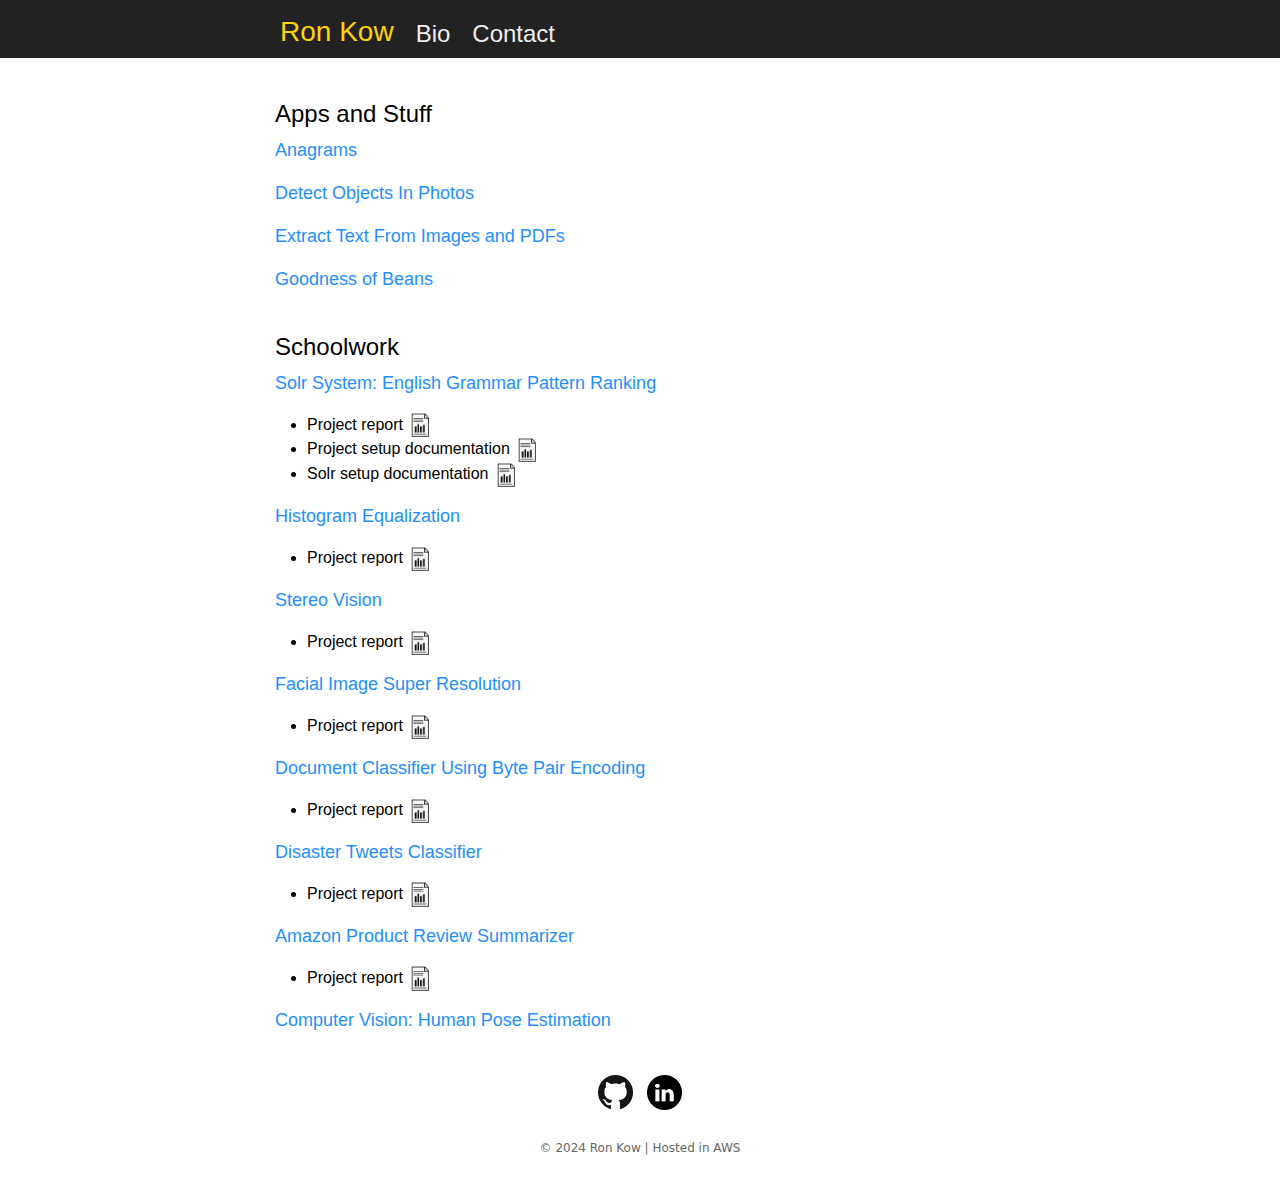
<file: index.html>
<!doctype html>
<html lang="en" class="h-100">
    
<head>
    

<!-- VIEWPORT FOR RESPONSIVE MOBILE FIRST -->
<meta charset="utf-8">
<meta name="viewport" content="width=device-width, initial-scale=1">
<meta name="description" content="">

<title>Ron Kow</title>

<link rel="canonical" href="https://ronkow.com">    
    

<!-- REQUIRED: BOOTSTRAP CORE CSS v5.1.3-->
<!--<link href="https://cdn.jsdelivr.net/npm/bootstrap@5.1.3/dist/css/bootstrap.min.css" rel="stylesheet" integrity="sha384-1BmE4kWBq78iYhFldvKuhfTAU6auU8tT94WrHftjDbrCEXSU1oBoqyl2QvZ6jIW3" crossorigin="anonymous">-->
<link href="./css/bootstrap.min.css" rel="stylesheet">


<!-- REQUIRED: STYLES FOR THIS BOOTSTRAP TEMPLATE -->
<link href="./css/bs.css" rel="stylesheet">
    

<!-- FONT AWESOME -->
<!-- https://fontawesome.com/kits/6e8ef6f6c0/use?welcome=yes -->
<!--<script src="https://kit.fontawesome.com/6e8ef6f6c0.js" crossorigin="anonymous"></script>-->


<style>
a.link {
    color:dodgerblue;
}



//p.contact {
//    color:gray;
//}
</style>

</head>


<!-- BODY STARTS HERE --------------------------------------------------------->
<body class="d-flex flex-column h-100" style="overflow-y:scroll;"> <!-- STICKY FOOTER -->


<!-- HEADER STARTS HERE ------------------------------------------------------->
<nav class="navbar navbar-expand-md navbar-dark fixed-top" style="background-color:#222; line-height:24px; padding-top:12px; padding-left:0px; padding-bottom:0.5px;" >


<div class="container">

<a class="nav-link px-2" href="./index.html">
    <div style="font-size:28px; font-family:Arial; padding-bottom:5px;">
    <span style="color:white"></span><span style="color:#FFD201">Ron Kow</span>
    </div>
</a>


<button class="navbar-toggler" type="button" data-bs-toggle="collapse" data-bs-target="#navbarCollapse" aria-controls="navbarCollapse" aria-expanded="false" aria-label="Toggle navigation" style="padding-bottom:12px;">
  <span class="navbar-toggler-icon"></span>
</button>
    
    
<div class="collapse navbar-collapse" id="navbarCollapse">
<div style="font-size:19px; font-family:Arial;">
    
<ul class="navbar-nav me-auto mb-2 mb-md-0">
    
    <li class="nav-item">
    <a class="nav-link px-2" href="./bio.html"><span style="color:#eee; font-size:24px; margin-left:6px">Bio</span></a>
    </li>

    <li class="nav-item">
    <a class="nav-link px-2" href="./contact.html"><span style="color:#eee; font-size:24px; margin-left:6px">Contact</span></a>
    </li>
  
</ul>

</div>
</div>

</div>  <!-- container -->
</nav>

<!-- HEADER ENDS HERE --------------------------------------------------------->


  
<!-- PAGE CONTENT STARTS HERE ------------------------------------------------->

<main class="flex-shrink-0"> <!-- *** STICKY FOOTER *** -->

<div class="container">
  

<div style="margin-top:0px"></div>    
  
<div style="margin-top:20px"></div>

<div style="width:100%">
<div style="font-family:Arial; font-size:18px; text-align: left; display: block; color: black; text-decoration: none;">

<h4>Apps and Stuff</h4>

<p><a class="link" href="http://anagram.ronkow.com">Anagrams</a></p>
<p><a class="link" href="http://detector.ronkow.com">Detect Objects In Photos</a></p>

<p><a class="link" href="http://extract.ronkow.com">Extract Text From Images and PDFs</a></p>
    
<!--<p><a class="link" href="http://nuts.ronkow.com">Global Nut Trade</a></p>-->
    
<p><a class="link" href="beans/">Goodness of Beans</a></p>

<div style="margin-bottom:40px"></div>

<h4>Schoolwork</h4>

<p><a class="link" href="https://github.com/ronkow/solr-learning-to-rank">Solr System: English Grammar Pattern Ranking</a>
<ul style="">
<li style="font-family:Arial; font-size:16px;">Project report <a href="report/msai_project_report.pdf"><img src="image/report.png" style="width:18px; margin-left:4px;"></a></li>
<li style="font-family:Arial; font-size:16px;">Project setup documentation <a href="report/msai_setup_documentation.pdf"><img src="image/report.png" style="width:18px; margin-left:4px;"></a></li>
<li style="font-family:Arial; font-size:16px;">Solr setup documentation <a href="report/solr_setup_documentation.pdf"><img src="image/report.png" style="width:18px; margin-left:4px;"></a></li>
</ul>
</p>

<p><a class="link" href="https://github.com/ronkow/histogram-equalization">Histogram Equalization</a> 
<ul>
<li style="font-family:Arial; font-size:16px;">Project report <a href="report/histogram_equalization.pdf"><img src="image/report.png" style="width:18px; margin-left:4px;"></a></li>
</ul>
</p>

<p><a class="link" href="https://github.com/ronkow/stereo-vision">Stereo Vision</a> 
<ul>
<li style="font-family:Arial; font-size:16px;">Project report <a href="report/stereo_vision.pdf"><img src="image/report.png" style="width:18px; margin-left:4px;"></a></li>
</ul>
</p>

<p><a class="link" href="https://github.com/ronkow/facial-image-super-resolution">Facial Image Super Resolution</a> 
<ul>
<li style="font-family:Arial; font-size:16px;">Project report <a href="report/facial_image_super_resolution.pdf"><img src="image/report.png" style="width:18px; margin-left:4px;"></a></li>
</ul>
</p>

<p><a class="link" href="https://github.com/ronkow/document-classifier-byte-pair-encoding">Document Classifier Using Byte Pair Encoding</a> 
<ul>
<li style="font-family:Arial; font-size:16px;">Project report <a href="report/byte_pair_encoding.pdf"><img src="image/report.png" style="width:18px; margin-left:4px;"></a></li>
</li>
</ul>
</p>

<p><a class="link" href="https://github.com/ronkow/kaggle-disaster-tweets">Disaster Tweets Classifier</a> 
<ul>
<li style="font-family:Arial; font-size:16px;">Project report <a href="report/disaster_tweets.pdf"><img src="image/report.png" style="width:18px; margin-left:4px;"></a></li>
</ul>

<p><a class="link" href="https://github.com/ronkow/amazon-product-review-summarizer">Amazon Product Review Summarizer</a> 
<ul>
<li style="font-family:Arial; font-size:16px;">Project report <a href="report/amazon_product_review_summarizer.pdf"><img src="image/report.png" style="width:18px; margin-left:4px;"></a></li>
</li>
</ul>
</p>

<p><a class="link" href="report/computer_vision_pose_estimation.pdf">Computer Vision: Human Pose Estimation </a></p>

</div>    
</div>


<div style="margin-bottom:40px"></div>


<table style="margin-left: auto; margin-right: auto">
    <tr>
        <td><a class="link" href="https://github.com/ronkow"><img src="image/github.png" style="width:35px;"></a></td>
        <td><span style="margin-right:10px"></span></td>
        <td><a class="link" href="https://www.linkedin.com/in/ronkow/"><img src="image/linkedin.png" style="width:35px;"></a></td>
    </tr>
</table>


<div style="margin-bottom:20px"></div>
</div>


</main>


<footer class="footer mt-auto py-0">
    
<div style="background-color:#fff;  margin-bottom:20px">
<div class="py-2 my-0" style="text-align:center; color:#000; font-size:12px;">    
    <span style="color:#666">&copy; 2024 Ron Kow | Hosted in AWS</span>
</div>
</div>
  
</footer>


<!-- (2) BOOTSTRAP -->

<script src="./js/bootstrap.bundle.min.js"></script>

</body>
</html>
</file>
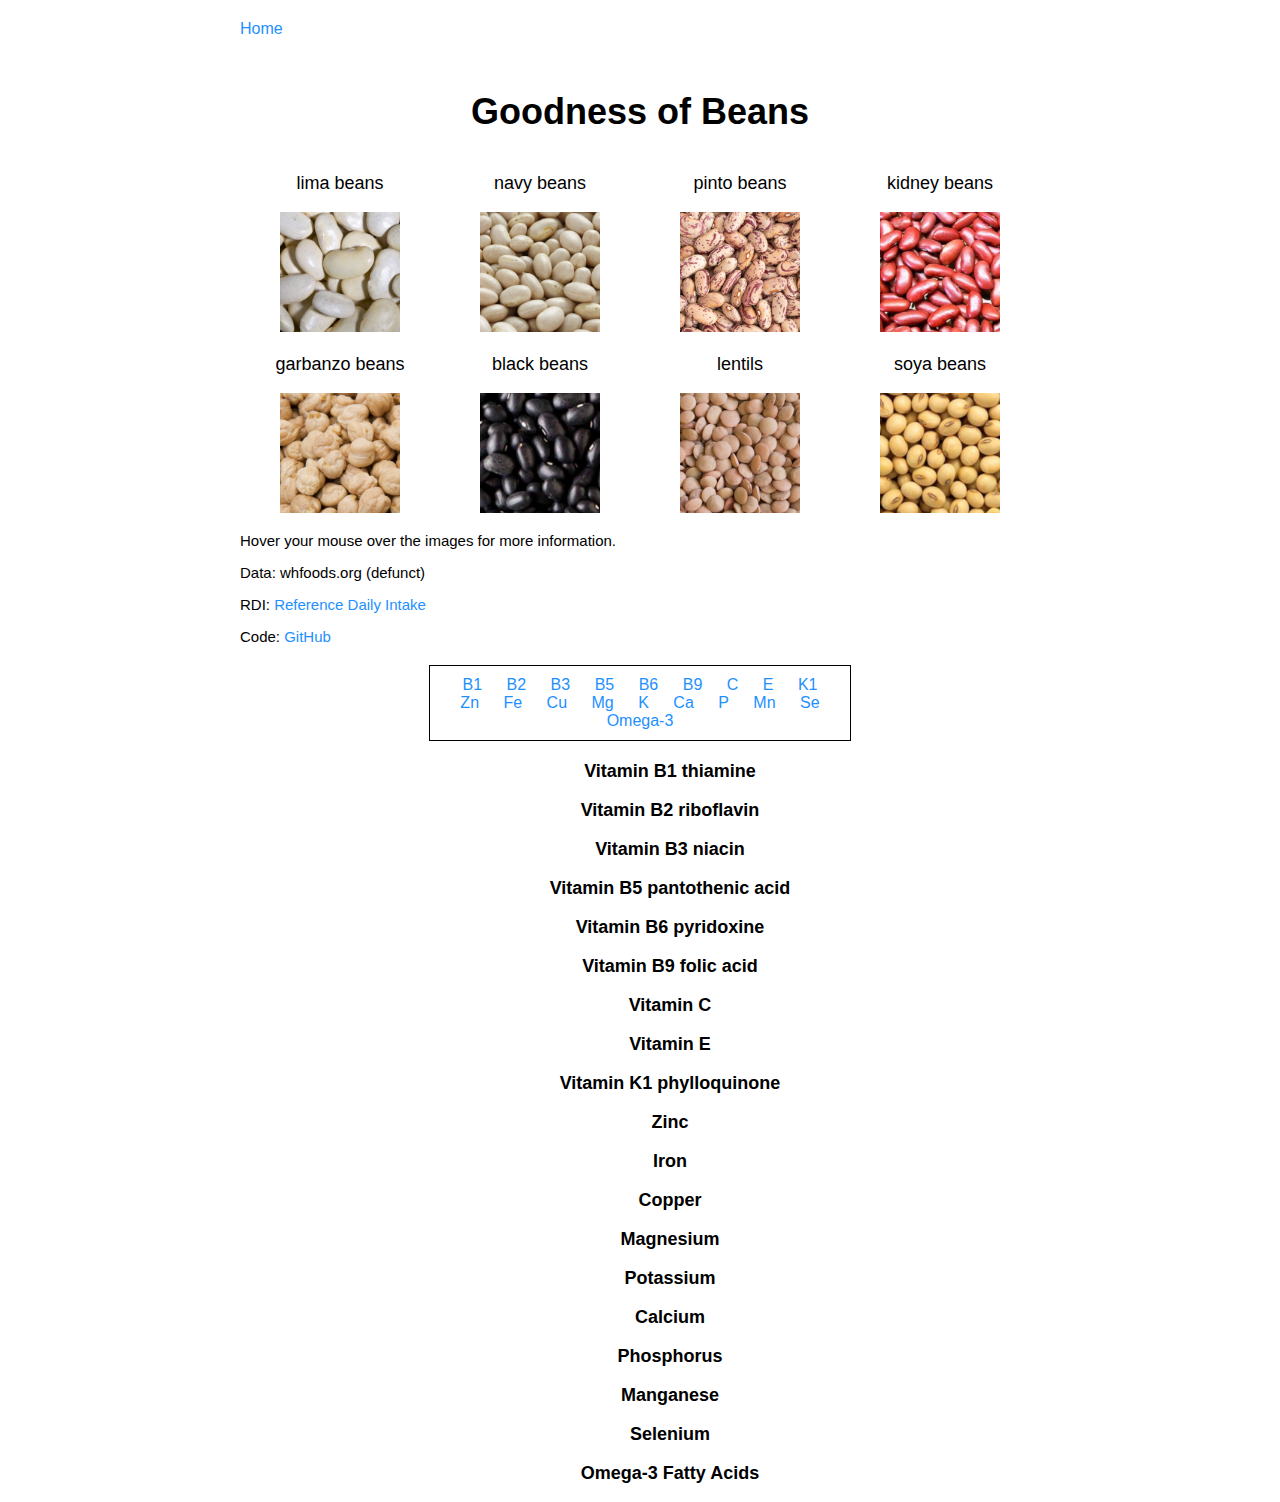
<file: beans/index.html>
<!DOCTYPE html>
<html lang="en">

<head>
  <meta charset="utf-8">
  <meta name="viewport"    content="width=device-width, initial-scale=1, shrink-to-fit=no">
  <meta name="author"      content="Ron Kow">
  <meta name="description" content="Nutritional value of beans">

  <title>The Goodness of Beans</title>

  <!--<link rel="icon" href="../../../image/favicon.ico">-->
  <!--<link rel="stylesheet" href="../../../css/style.css">-->

  <link rel="stylesheet" href="css/beans.css">

<style>
a:link {
    text-decoration: none;  /* none removes the underline */
}

a:hover {
    text-decoration: none;
	
}

a:visited {
    text-decoration: none;
}

a:active {
	text-decoration: none;
}

a.link {
    color:dodgerblue;
}

main {
		max-width: 800px;
		margin: auto;

		margin-top: 20px;
		padding-left:10px;
		padding-right:10px;
}

.tooltiptext {
    visibility: hidden;
    
    border: 1px solid black;
    border-radius: 6px;
    max-width: 100px;
    
    height: auto;
    
    padding: 4px;
    background: white;
    
    text-align: center;
    font: 12px sans-serif;
    
    /* Position the tooltip */
    word-wrap:break-word; 
    position: absolute;
}

.tooltip:hover .tooltiptext {
    visibility: visible;
}

.tooltiptext .text-bold {
    font-weight: bold;
}
</style>

</head>



<body>
<main>

<div>
<a class="link" href="https://ronkow.com" style="font-size:16px">Home</a> 
</div>

<!--	
<div style="margin-bottom:40px"></div> 
<header>
<h1 style="font-weight:bold; font-size:36px">Goodness of Beans</h1>
</header>
<div style="margin-bottom:10px"></div> 
-->
	
<header>
  <p><span style="font-weight:bold; font-size:36px">Goodness of Beans</span></p>
</header>


<div class="container-image">
<div class="container-row">
    
  <div class="container-cell">
  <p>lima beans</p>
    <div class="tooltip">
      <img class="bean-image" src="image/lima200.png">
      <span class="tooltiptext">Also known as <span class="text-bold">butter beans</span>.</span>
    </div>
  </div>

  <div class="container-cell">
  <p>navy beans</p>
    <div class="tooltip">
    <img class="bean-image" src="image/navy200.png">
     <span class="tooltiptext">Also known as <span class="text-bold">haricot beans</span>, it is one of several types of white beans, including <span class="text-bold">lima beans</span> and <span class="text-bold">cannellini beans</span>.</span>
    </div>
  </div>

  <div class="container-cell">
  <p>pinto beans</p>
    <div class="tooltip">
      <img class="bean-image" src="image/pinto200.png">
      <span class="tooltiptext">The most popular bean in Northern Mexico and Southwestern United States, according to Wikipedia.</span>
    </div>
  </div>

  <div class="container-cell">
  <p>kidney beans</p>
  <div class="tooltip">
  <img class="bean-image" src="image/kidney200.png">
  <span class="tooltiptext">One of two types of red beans. The other is the smaller <span class="text-bold">adzuki bean</span>, not featured here.</span>
  </div>
  </div>

</div>


<div class="container-row">

  <div class="container-cell">
  <p>garbanzo beans</p>
    <div class="tooltip">
        <img class="bean-image" src="image/garbanzo200.png">
        <span class="tooltiptext">Also known as <span class="text-bold">chickpeas</span>. Chana Masala is a staple Indian chickpea dish.</span>
    </div>
  </div>

  <div class="container-cell">
  <p>black beans</p>
    <div class="tooltip">
  <img class="bean-image" src="image/black200.png">
        <span class="tooltiptext">Also known as <span class="text-bold">black turtle beans</span>; it is popular in Latin America. In Asia, <span class="text-bold">black soya beans</span> are also called black beans.</span>
  </div>
  </div>

  <div class="container-cell">
  <p>lentils</p>
    <div class="tooltip">
        <img class="bean-image" src="image/lentils200.png">
        <span class="tooltiptext">Lentils come in several colors, including orange, green and brown. A staple of Indian cuisine.</span>
    </div>     
  </div>

  <div class="container-cell">
  <p>soya beans</p>
    <div class="tooltip">
      <img class="bean-image" src="image/soya200.png">
      <span class="tooltiptext">Also known as <span class="text-bold">soybeans</span>, its nutritional profile is slightly different from the other beans. Eat it whole for optimum nutrition.</span>      
    </div>
  </div>

</div>
</div>



<div class="ref">
  <p>Hover your mouse over the images for more information.</p>    
  <!--<p>Data: <a  class="link" href="http://www.whfoods.org/">whfoods.org</a></p>-->

  <p>Data: whfoods.org (defunct)</p>

  <p>RDI: <a  class="link" href="https://en.wikipedia.org/wiki/Reference_Daily_Intake">Reference Daily Intake</a></p>
  <p>Code: <a  class="link" href="https://github.com/ronkow/web-projects/tree/master/beans">GitHub</a></p>
  <!--<p>Charts created using <a href="https://d3js.org/">D3.js</a></p>-->
</div>


<div class="container-box">
    
    <a class="link" href="#b1">B1</a>    
    <a class="link" href="#b2">B2</a>
    <a class="link" href="#b3">B3</a>
    <a class="link" href="#b5">B5</a>
    <a class="link" href="#b6">B6</a>
    <a class="link" href="#b9">B9</a>
    <a class="link" href="#c">C</a>
    <a class="link" href="#e">E</a>
    <a class="link" href="#k">K1</a>
    
    <br>
    <a class="link" href="#zn">Zn</a>
    <a class="link" href="#fe">Fe</a>
    <a class="link" href="#cu">Cu</a>
    <a class="link" href="#mg">Mg</a>
    <a class="link" href="#pot">K</a>
    <a class="link" href="#ca">Ca</a>
    <a class="link" href="#p">P</a>
    <a class="link" href="#mn">Mn</a>
    <a class="link" href="#se">Se</a>
    <br>
    <a class="link" href="#omega">Omega-3</a>
    
    
</div>



<div class="container-chart">

  <p id="b1">Vitamin B1 thiamine</p>
  <div id="vitb1"></div>
  <p id="b2">Vitamin B2 riboflavin</p>
  <div id="vitb2"></div>
  <p id="b3">Vitamin B3 niacin</p>
  <div id="vitb3"></div>
  <p id="b5">Vitamin B5 pantothenic acid</p>
  <div id="vitb5"></div>
  <p id="b6">Vitamin B6 pyridoxine</p>
  <div id="vitb6"></div>
  <p id="b9">Vitamin B9 folic acid</p>
  <div id="vitb9"></div>


  <p id="c">Vitamin C</p>
  <div id="vitc"></div>
  <p id="e">Vitamin E</p>
  <div id="vite"></div>
  <p id="k">Vitamin K1 phylloquinone</p>
  <div id="vitk"></div>

  <p id="zn">Zinc</p>
  <div id="zinc"></div>
  <p id="fe">Iron</p>
  <div id="iron"></div>
  <p id="cu">Copper</p>
  <div id="copper"></div>
  <p id="mg">Magnesium</p>
  <div id="magnesium"></div>
  <p id="pot">Potassium</p>
  <div id="potassium"></div>
  <p id="ca">Calcium</p>
  <div id="calcium"></div>
  <p id="p">Phosphorus</p>
  <div id="phosphorus"></div>
  <p id="mn">Manganese</p>
  <div id="manganese"></div>
  <p id="se">Selenium</p>
  <div id="selenium"></div>


  <p id="omega">Omega-3 Fatty Acids</p>
  <div id="omega3"></div>

</div>  



<script type="text/javascript" src="https://d3js.org/d3.v5.min.js"></script>
<script type="text/javascript" src="js/beans.js"></script>

</main>



</body>
</html>


<!-- 
B7  biotin
B12 cobalamin

Choline

Boron	
Chloride
Chromium
Fluoride
Iodine	
Molybdenum	
Sodium	

Calcium	
Copper	
Iron	
Magnesium	
Manganese	
Phosphorus	
Potassium
Selenium
Zinc
-->
</file>
<file: css/bs.css>
a {
    text-decoration:none;
}

/* BREAK POINTS */

/* 
min-width
576px
768
992
1200
1400

max-width
575.98
767.98
991.98
1199.98
1399.98
*/

/* NAV DROPDOWN */

.dropdown-item {
  display: block;
  width: 100%;
  padding: 0.25rem 1rem;
  clear: both;
  font-weight: 400;
  color: #212529;
  text-align: inherit;
  text-decoration: none;
  white-space: nowrap;
  background-color: transparent;
  border: 0;
}

.dropdown-item:hover, .dropdown-item:focus {
  color: #1e2125;
  background-color: #e9ecef;
}
.dropdown-item.active, .dropdown-item:active {
  color: #fff;
  text-decoration: none;
  background-color: #e9ecef;  /*#0d6efd*/
}
.dropdown-item.disabled, .dropdown-item:disabled {
  color: #adb5bd;
  pointer-events: none;
  background-color: transparent;
}




/* INDEX.HTML IMAGE */

/* IF DEVICE IS AT LEAST 992 PIXELS WIDE,IE DEVICE IS QUITE WIDE ,REDUCE THE IMAGE SIZE */
/* FOR ALL SMALL DEVICES, IMAGE IS 100% WIDE */

@media (min-width: 992px) {
 .index-img-width {
      width: 80%;
    }
}

@media (min-width: 1200px) {
 .index-img-width {
      width: 60%;
    }
}


/* BS EXAMPLES */

.bd-placeholder-img {
    font-size: 1.125rem;
    text-anchor: middle;
    -webkit-user-select: none;
    -moz-user-select: none;
    user-select: none;
}

@media (min-width: 768px) {
    .bd-placeholder-img-lg {
      font-size: 3.5rem;
    }
}

      
      


/* FORCE VERTICAL AND HORIZONTAL SCROLLBARS */

body {
  overflow: scroll; /* overflow: scroll; Show scrollbars */
}

/* FORCE VERTICAL SCROLLBAR */

body {
  overflow-y: scroll;
}


/* FORCE HORIZONTAL SCROLLBAR */
/*
body {
  overflow-x: scroll;
}
*/



/* BS NAV BAR TOP FIXED */

body {
  /*min-height: 75rem;*/
  /*padding-top: 4.5rem;*/
  
  min-height: 500px;
  margin-top: 20px;    /* MY CSS: so that the page content is not hidden by the header */
}

/* BS STICKY FOOTER */
main > .container {
  padding: 60px 15px 0;
}


/*
main .container {
  padding-top: 60px;
}
*/

/* BS FOOTER */

.b-example-divider {
  height: 3rem;
  background-color: rgba(0, 0, 0, .1);
  border: solid rgba(0, 0, 0, .15);
  border-width: 1px 0;
  box-shadow: inset 0 .5em 1.5em rgba(0, 0, 0, .1), inset 0 .125em .5em rgba(0, 0, 0, .15);
}

.bi {
  vertical-align: -.125em;
  fill: currentColor;
}



/* TO REMOVE THICK BORDER WHEN HAMBURGER ICON IS CLICKED */

.navbar-toggler:focus,
.navbar-toggler:active,
.navbar-toggler-icon:focus {
    outline: none;
    box-shadow: none;
}

/* CHANGE TRANSPARENCY stroke='rgba%28255, 255, 255, 1%29'   border-color: rgba(255, 255, 255, 0); */

.navbar-dark .navbar-toggler-icon {
  background-image: url("data:image/svg+xml,%3csvg xmlns='http://www.w3.org/2000/svg' viewBox='0 0 30 30'%3e%3cpath stroke='rgba%28255, 255, 255, 1%29' stroke-linecap='round' stroke-miterlimit='10' stroke-width='2' d='M4 7h22M4 15h22M4 23h22'/%3e%3c/svg%3e");
}


.navbar-dark .navbar-toggler {
  color: rgba(255, 255, 255, 0);
  border-color: rgba(255, 255, 255, 0);
}

/*
.navbar-toggler {
  padding: 0.25rem 0.75rem;
  font-size: 1.25rem;
  line-height: 1;
  background-color: transparent;
  border: 1px solid transparent;
  border-radius: 0.25rem;
  transition: box-shadow 0.15s ease-in-out;
}

.navbar-toggler-icon {
  display: inline-block;
  width: 1.5em;
  height: 1.5em;
  vertical-align: middle;
  background-repeat: no-repeat;
  background-position: center;
  background-size: 100%;
}
*/

/* RESPONSIVE GOOGLE MAP */

@media (max-width: 480px) {

.map-responsive{
    overflow:hidden;
    padding-bottom:100%;
    position:relative;
    height:0;
}
.map-responsive iframe{
    left:0;
    top:0;
    height:100%;
    width:100%;
    position:absolute;
}

}



/* FORM */

.container {
  max-width: 760px;
}



/* BS HERO */

.b-example-divider {
  height: 3rem;
  background-color: rgba(0, 0, 0, .1);
  border: solid rgba(0, 0, 0, .15);
  border-width: 1px 0;
  box-shadow: inset 0 .5em 1.5em rgba(0, 0, 0, .1), inset 0 .125em .5em rgba(0, 0, 0, .15);
}

@media (min-width: 992px) {
  .rounded-lg-3 { border-radius: .3rem; }
}







/* BS HEADER */
/*
.b-example-divider {
  height: 3rem;
  background-color: rgba(0, 0, 0, .1);
  border: solid rgba(0, 0, 0, .15);
  border-width: 1px 0;
  box-shadow: inset 0 .5em 1.5em rgba(0, 0, 0, .1), inset 0 .125em .5em rgba(0, 0, 0, .15);
}

.form-control-dark {
  color: #fff;
  background-color: var(--bs-dark);
  border-color: var(--bs-gray);
}
.form-control-dark:focus {
  color: #fff;
  background-color: var(--bs-dark);
  border-color: #fff;
  box-shadow: 0 0 0 .25rem rgba(255, 255, 255, .25);
}

.bi {
  vertical-align: -.125em;
  fill: currentColor;
}

.text-small {
  font-size: 85%;
}

.dropdown-toggle {
  outline: 0;
}
*/


/* BS FEATURE */

.b-example-divider {
  height: 3rem;
  background-color: rgba(0, 0, 0, .1);
  border: solid rgba(0, 0, 0, .15);
  border-width: 1px 0;
  box-shadow: inset 0 .5em 1.5em rgba(0, 0, 0, .1), inset 0 .125em .5em rgba(0, 0, 0, .15);
}

.bi {
  vertical-align: -.125em;
  fill: currentColor;
}

.feature-icon {
  display: inline-flex;
  align-items: center;
  justify-content: center;
  width: 4rem;
  height: 4rem;
  margin-bottom: 1rem;
  font-size: 2rem;
  color: #fff;
  border-radius: .75rem;
}

.icon-link {
  display: inline-flex;
  align-items: center;
}
.icon-link > .bi {
  margin-top: .125rem;
  margin-left: .125rem;
  transition: transform .25s ease-in-out;
  fill: currentColor;
}
.icon-link:hover > .bi {
  transform: translate(.25rem);
}

.icon-square {
  display: inline-flex;
  align-items: center;
  justify-content: center;
  width: 3rem;
  height: 3rem;
  font-size: 1.5rem;
  border-radius: .75rem;
}

.rounded-4 { border-radius: .5rem; }
.rounded-5 { border-radius: 1rem; }

.text-shadow-1 { text-shadow: 0 .125rem .25rem rgba(0, 0, 0, .25); }
.text-shadow-2 { text-shadow: 0 .25rem .5rem rgba(0, 0, 0, .25); }
.text-shadow-3 { text-shadow: 0 .5rem 1.5rem rgba(0, 0, 0, .25); }

.card-cover {
  background-repeat: no-repeat;
  background-position: center center;
  background-size: cover;
}
</file>
<file: beans/css/beans.css>
/* set the CSS */

.grid line {
  stroke: white;
  stroke-width: 1px;
  stroke-opacity: 1;
}


body {
	font-family: "Arial";
}

main {
		max-width: 800px;
		margin: auto;

		margin-top: 20px;
		padding-left:10px;
		padding-right:10px;
}

main p {
		font-size: 18px;
		text-align: center;
		display: block;
}

.svg {
    display: block;
    margin: auto;
}

.bean-image {
   width: 120px;
   display: inline-block;
   margin: auto;
}


.ref {
    margin-bottom: 20px;
}


.ref p {
	font-size: 15px;
	text-align: left;
}



.axis text {
	font-size: 14px;
	color: black;
}

.label_bar {
	font-size: 14px;
	fill: grey; 
}

.label_axis {
	font-size: 14px;
	color: black;
}

.container-box {
    width: 420px;
    
    border: solid;   
    border-width: thin;
    
    text-align: center;
    
    margin: auto;
    margin-bottom: 20px;
    
    padding-top: 10px;
    padding-bottom: 10px;
}


.container-box a {
    margin-right: 10px;
    margin-left: 10px;
}


header p {
	font-size: 45px;
	text-align: center;
    margin-bottom: 20px;

	/*font-weight: bold;*/
 }

.container-image {
   margin-top: 0px;
   text-align: center;
   width: 100%;
   display: table;
   margin-bottom: 10px;
}

.container-row {
	 display: table-row;

    
}

.container-cell {
width: 120px;	
	display: table-cell;
}


.container-chart p {
   font-weight: bold;    
   padding-left: 60px;
}


/*
TWO div SIDE BY SIDE

METHOD 1
<div style="width: 100%; display: table;">
    <div style="display: table-row">
        <div style="width: 600px; display: table-cell;"> Left </div>
        <div style="display: table-cell;"> Right </div>
    </div>
</div>

METHOD 2
<div style="width: 100%; overflow: hidden;">
    <div style="width: 600px; float: left;"> Left </div>
    <div style="margin-left: 620px;"> Right </div>
</div>
*/
</file>
